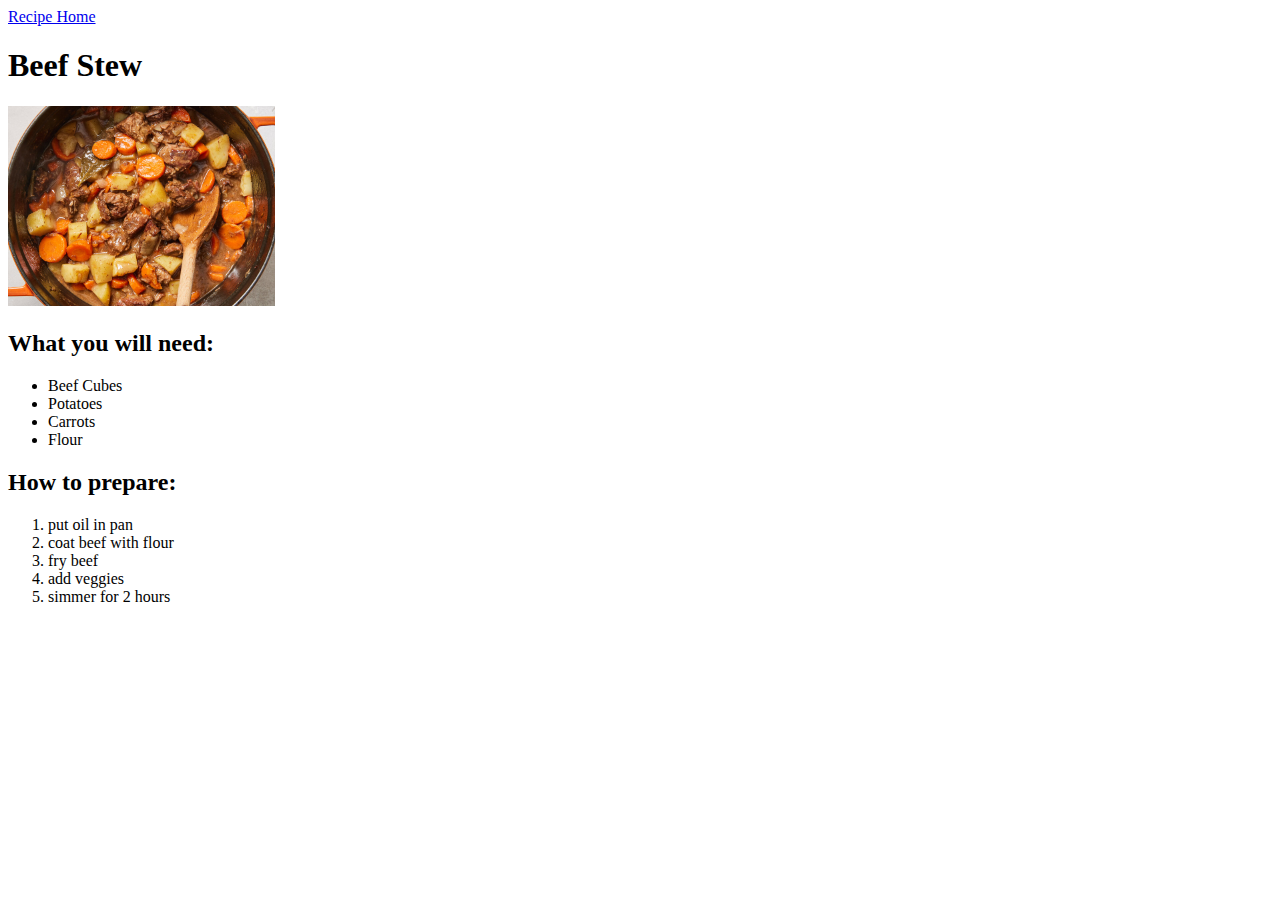
<file: recipes/beefstew.html>
<!DOCTYPE html>

<html>
    <head>
        <meta charset="utf-8">
        <title>Beef Stew Recipe</title>
    </head>

    <body>
        <a href="../index.html">Recipe Home</a>
        <h1>Beef Stew</h1>
        <img src="../images/beefstew.jpg" height="200">

        <h2>What you will need:</h2>
        <ul>
            <li>Beef Cubes</li>
            <li>Potatoes</li>
            <li>Carrots</li>
            <li>Flour</li>
        </ul>

        <h2>How to prepare:</h2>
        
        <ol>
            <li>put oil in pan</li>
            <li>coat beef with flour</li>
            <li>fry beef</li>
            <li>add veggies</li>
            <li>simmer for 2 hours</li>
        </ol>





    </body>



</html>
</file>
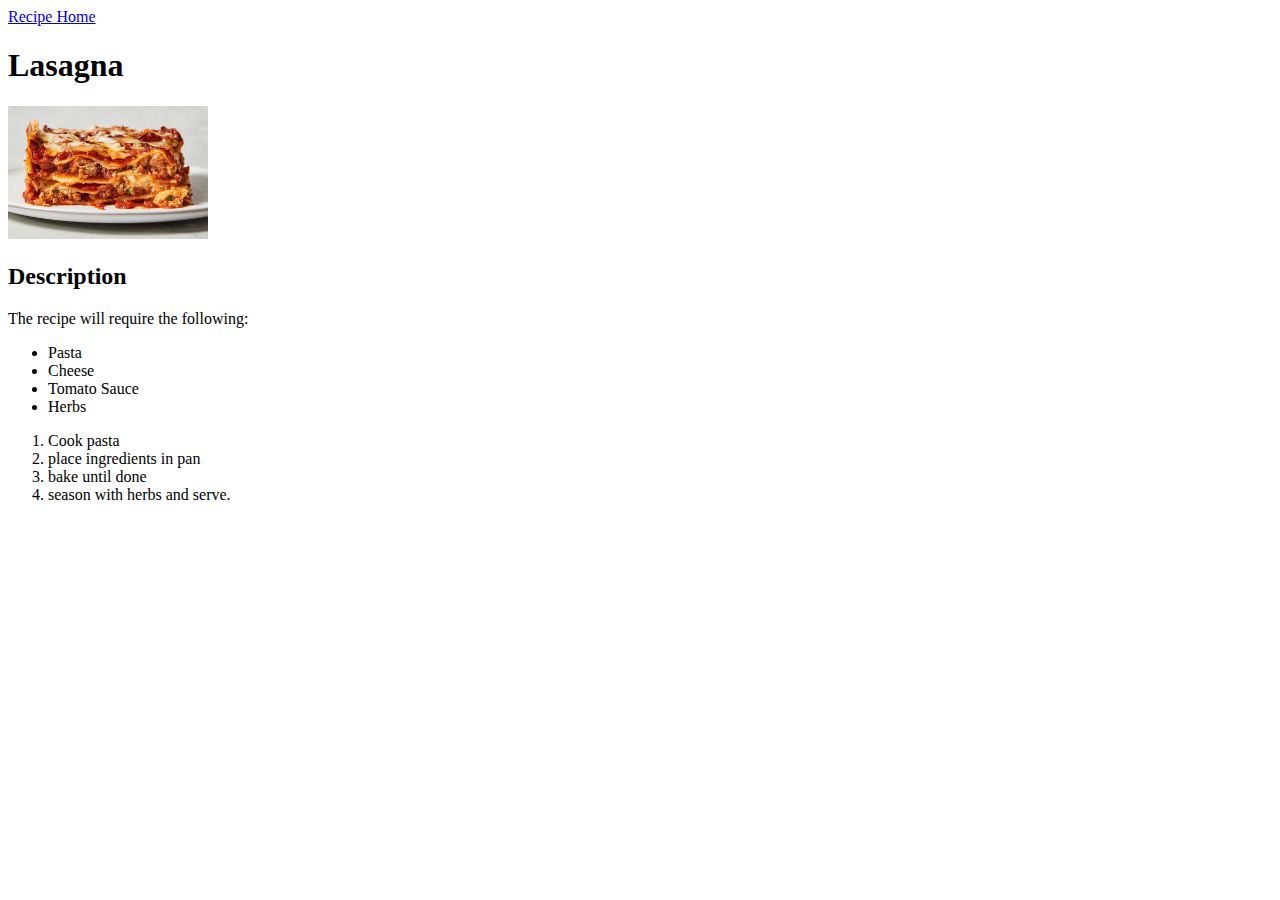
<file: recipes/lasagna.html>
<!DOCTYPE html>
<html lang="en">
<head>
    <meta charset="UTF-8">
    <meta name="viewport" content="width=device-width, initial-scale=1.0">
    <title>Lasagna</title>
</head>
<body>
    <a href="../index.html">Recipe Home</a>
    <h1>Lasagna</h1>
    <img src="../images/lasagna.jpg" width="200" alt="image of lasagna">
    <h2>Description</h2>
    <p>The recipe will require the following:</p>
    <ul>
        <li>Pasta</li>
        <li>Cheese</li>
        <li>Tomato Sauce</li>
        <li>Herbs</li>
    </ul>

    <ol>
        <li>Cook pasta</li>
        <li>place ingredients in pan</li>
        <li>bake until done</li>
        <li>season with herbs and serve.</li>
    </ol>
</body>
</html>
</file>
